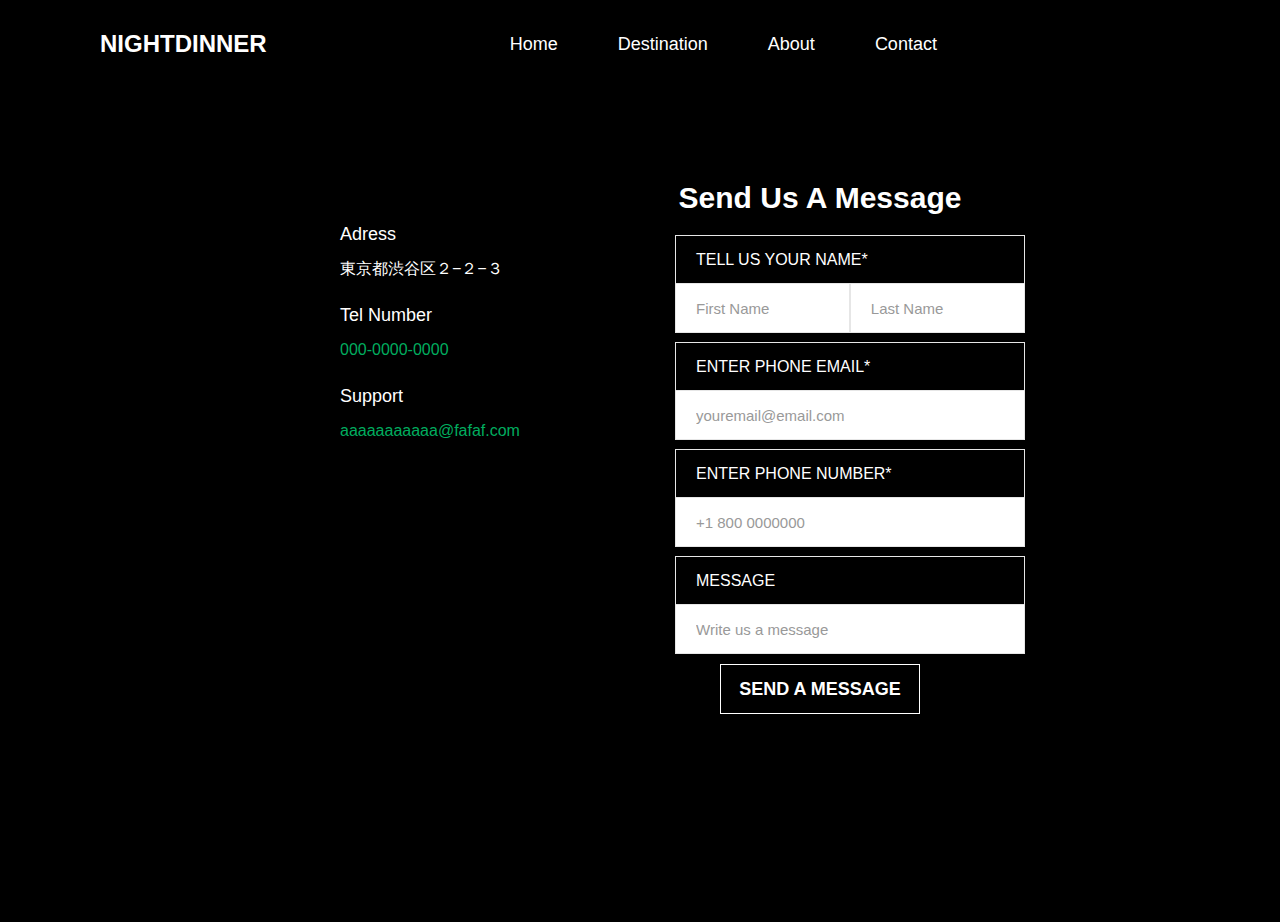
<file: contact.html>
<!DOCTYPE html>
<html lang="en">
  <head>
    <meta charset="UTF-8" />
    <meta name="viewport" content="width=device-width, initial-scale=1.0" />
    <link rel="stylesheet" href="contact.css" />
    <title>Document</title>
  </head>
  <body>
    <section>
      <header id="navbar">
        <a href="#" class="logo">NightDinner</a>
        <ul>
          <li><a href="index.html" class="active">Home</a></li>
          <li><a href="#">Destination</a></li>
          <li><a href="#">About</a></li>
          <li><a href="contact.html">Contact</a></li>
        </ul>
        <span class="menuIcon" onclick="toggleMenu();"></span>
      </header>
      <div class="contact-form">
        <div class="first-container">
          <div class="info">
            <div>
              <h3>Adress</h3>
              <p>東京都渋谷区２−２−３</p>
            </div>
            <div>
              <h3>Tel Number</h3>
              <p>000-0000-0000</p>
            </div>
            <div>
              <h3>Support</h3>
              <p>aaaaaaaaaaa@fafaf.com</p>
            </div>
            <iframe
              src="https://www.google.com/maps/embed?
pb=!1m18!1m12!1m3!1d3240.827853398542!2d139.76493611522864!3d35
.68124053757879!2m3!1f0!2f0!3f0!3m2!1i1024!2i768!4f13.1!3m3!1m2
!1s0x60188bfbd89f700b%3A0x277c49ba34ed38!2z5p2x5Lqs6aeF!5e0!3m2
!1sja!2sjp!4v1594286431753!5m2!1sja!2sjp"
              width="250"
              height="250"
              frameborder="0"
              style="border: 0"
              allowfullscreen=""
              aria-hidden="false"
              tabindex="0"
            ></iframe>
          </div>
        </div>
        <div class="sec-container">
          <h2>Send Us A Message</h2>
          <form>
            <div class="form-group">
              <label>Tell us your name*</label>
              <input type="text" name="firstname" placeholder="First Name" />
              <input type="text" name="lastname" placeholder="Last Name" />
            </div>
            <div class="form-group">
              <label>Enter phone email*</label>
              <input
                type="text"
                name="email"
                placeholder="youremail@email.com"
              />
            </div>
            <div class="form-group">
              <label>Enter phone number*</label>
              <input
                type="text"
                name="phonenumber"
                placeholder="+1 800 0000000"
              />
            </div>
            <div class="form-group">
              <label>Message</label>
              <input type="text" name="msg" placeholder="Write us a message" />
            </div>
            <button>Send a message</button>
          </form>
        </div>
      </div>
    </section>
    <script>
      function toggleMenu() {
        const menuIcon = document.querySelector(".menuIcon");
        const navbar = document.getElementById("navbar");
        menuIcon.classList.toggle("active");
        navbar.classList.toggle("active");
      }
    </script>
  </body>
</html>
</file>
<file: contact.css>
* {
  padding: 0;
  margin: 0;
  box-sizing: border-box;
  font-family: "Poppins", sans-serif;
}
body {
  height: 100%;
  display: flex;
  justify-content: center;
  align-items: flex-start;
  background: #000;
  color: #fff;
}
header {
  position: absolute;
  top: 0;
  left: 0;
  width: 100%;
  display: flex;
  align-items: center;
  justify-content: space-between;
  padding: 30px 100px;
}
header .logo {
  font-weight: 700;
  text-transform: uppercase;
  color: #fff;
  font-size: 1.5rem;
  text-decoration: none;
}
header ul {
  position: relative;
  display: flex;
}
header ul li {
  list-style: none;
  margin: 0 20px;
}
header ul li a {
  position: relative;
  text-decoration: none;
  font-size: 18px;
  padding: 4px 10px;
  color: #fff;
}

header ul li a:hover {
  background: #fff;
  color: #111;
}

.contact-form {
  margin-top: 150px;
  width: 80vh;
  display: flex;
  justify-content: center;
  margin: 150px 0;
}
.contact-form > * {
  width: 50%;
}
.contact-form .first-container {
  display: flex;
  justify-content: center;
  align-items: center;
  margin: 50px 0;
}
.contact-form .first-container .info div {
  margin: 24px 0;
}
.info div h3 {
  color: #fff;
  font-size: 18px;
  font-weight: 400;
  line-height: 1.2;
  padding-bottom: 10px;
}
.info div:first-of-type p {
  max-width: 260px;
  color: #fff;
}
.info div p {
  color: #00ad5f;
  line-height: 1.6;
  font-size: 16px;
}
.sec-container {
  padding: 30px;
  width: 350px;
}
.sec-container h2 {
  font-size: 30px;
  font-weight: 600;
  color: #fff;
  line-height: 1.2;
  text-align: center;
  margin-bottom: 20px;
}
.sec-container form {
  display: flex;
  flex-direction: column;
}
.sec-container form .form-group {
  margin-bottom: 10px;
  width: 350px;
}
.sec-container form .form-group * {
  min-height: 50px;
  border: 1px solid #e6e6e6;
  padding: 0 20px;
}
.sec-container form .form-group label {
  display: flex;
  align-items: center;
  width: 100%;
  border: 1px solid #e6e6e6;
  font-size: 16px;
  color: #fff;
  text-transform: uppercase;
  margin-top: -1px;
}
.sec-container form .form-group:first-of-type input {
  width: 50.1%;
  margin-right: -5px;
}
.sec-container form .form-group input {
  width: 100%;
  font-size: 15px;
  margin-top: -2px;
}
.sec-container form .form-group input::placeholder,
.sec-container form .form-group textarea::placeholder {
  color: #999;
}
.sec-container form .form-group textarea {
  width: 100%;
  min-height: 80px;
  resize: none;
  padding: 10px 20px;
  margin-top: -1px;
}
.sec-container form button {
  width: 200px;
  height: 50px;
  color: #fff;
  font-size: 18px;
  font-weight: 600;
  text-transform: uppercase;
  border: 0;
  background-color: black;
  border: 1px solid #fff;
  position: relative;
  left: calc(50% - 100px);
  cursor: pointer;
}
.sec-container form button:hover {
  background-color: #fff;
  color: #000;
}
@media (max-width: 991px) {
  header {
    padding: 10px 20px;
  }
  header ul {
    position: fixed;
    top: 0;
    left: 0;
    width: 100%;
    height: 100vh;
    background: #fff;
    display: none;
    z-index: 1000;
    align-items: center;
    justify-content: center;
    flex-direction: column;
  }
  header.active ul {
    display: flex;
  }
  header ul li {
    text-align: center;
    margin: 10px;
  }
  header ul li a {
    color: #333;
    font-size: 1.5em;
  }
  header ul li a:hover {
    color: #f00;
  }
  .menuIcon {
    position: fixed;
    top: 0;
    right: 0;
    height: 50px;
    width: 50px;
    display: initial;
    z-index: 10000;
    background: #fff url(menu.png);
    background-size: 30px;
    background-repeat: no-repeat;
    background-position: center;
    cursor: pointer;
  }
  .menuIcon.active {
    background: #fff url(close.png);
    background-size: 25px;
    background-repeat: no-repeat;
    background-position: center;
  }
}
@media (max-width: 800px) {
  .contact-form {
    flex-direction: column-reverse;
    width: 90vh;
  }
}
@media (max-width: 700px) {
  .contact-form {
    flex-direction: column-reverse;
    width: 90vh;
  }
  .contact-form > * {
    width: 100%;
  }
  .contact-form .first-container {
    padding: 40px 0;
  }
}
</file>
